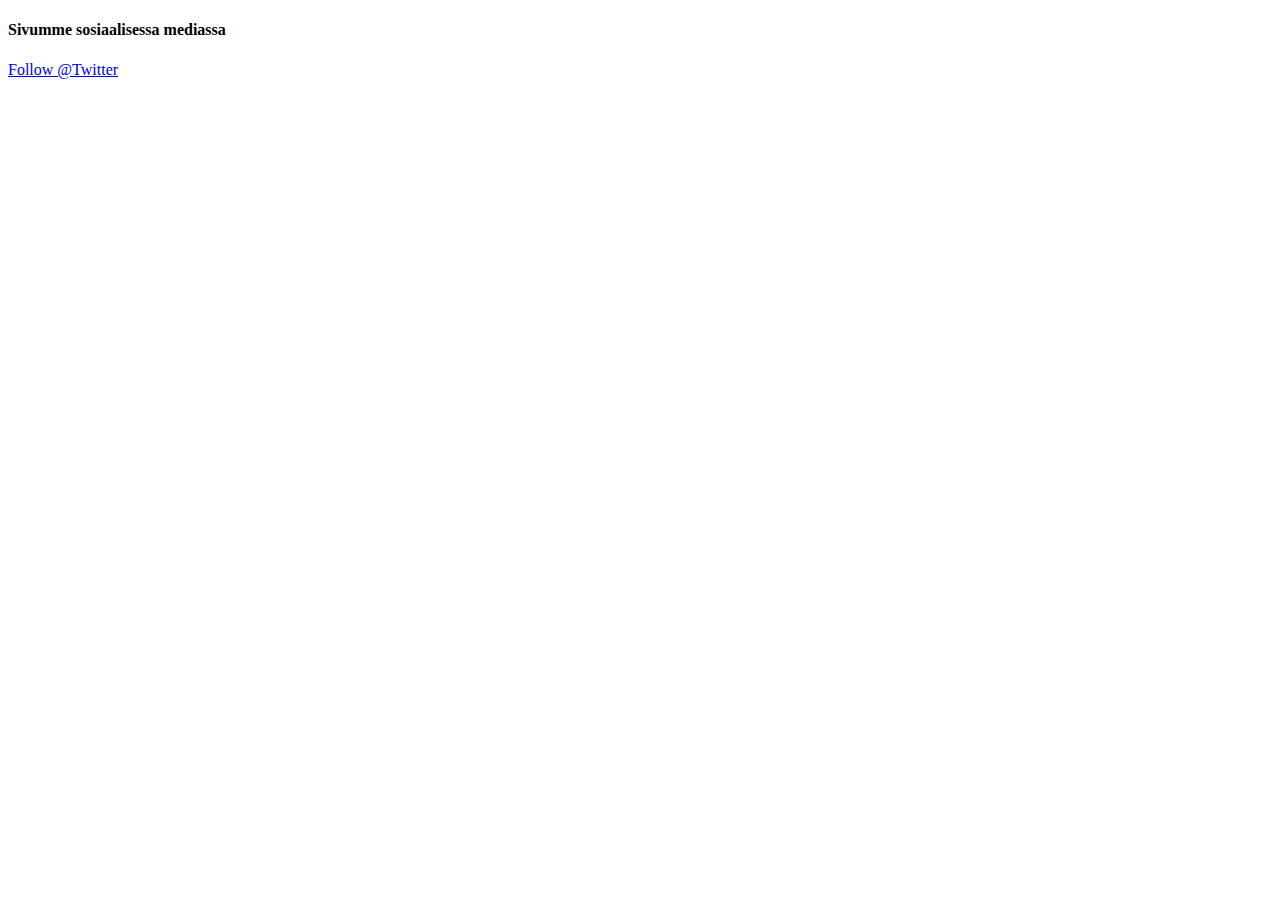
<file: html/social media link.html>
<!DOCTYPE html>
<html lang="en">
<head>
    <meta charset="UTF-8">
    <title>social media link</title>
</head>
<body>
<div class="social">
    <h4>Sivumme sosiaalisessa mediassa</h4>
    <a href="https://twitter.com/Twitter?ref_src=twsrc%5Etfw" class="twitter-follow-button" data-show-count="false">Follow @Twitter</a><script async src="https://platform.twitter.com/widgets.js" charset="utf-8"></script>
</div>
</body>
</html>
</file>
